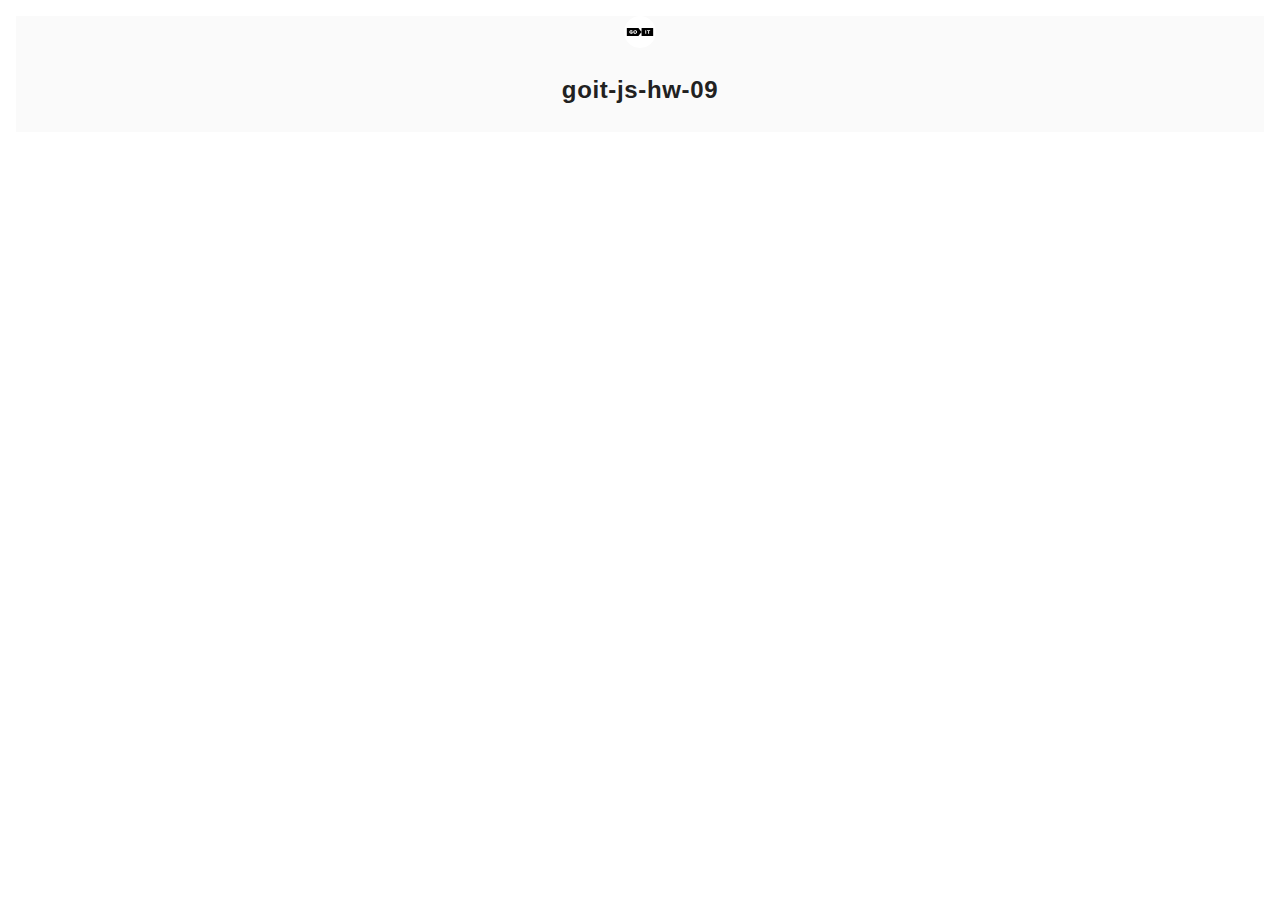
<file: src/index.html>
<!DOCTYPE html>
<html lang="en">
  <head>
    <meta charset="UTF-8" />
    <link rel="icon" type="image/svg+xml" href="/favicon.svg" />
    <meta http-equiv="X-UA-Compatible" content="IE=edge" />
    <meta name="viewport" content="width=device-width, initial-scale=1.0" />
    <title>Alex Gallery</title>
    <link rel="stylesheet" href="./css/styles.css" />
  </head>
  <body>
    <section><img src="./public/favicon.svg" alt="GO-IT logo" /></section>
    <h1 class="title">goit-js-hw-09</h1>
    <load ="partials/header.html" />
  </body>
</html>
</file>
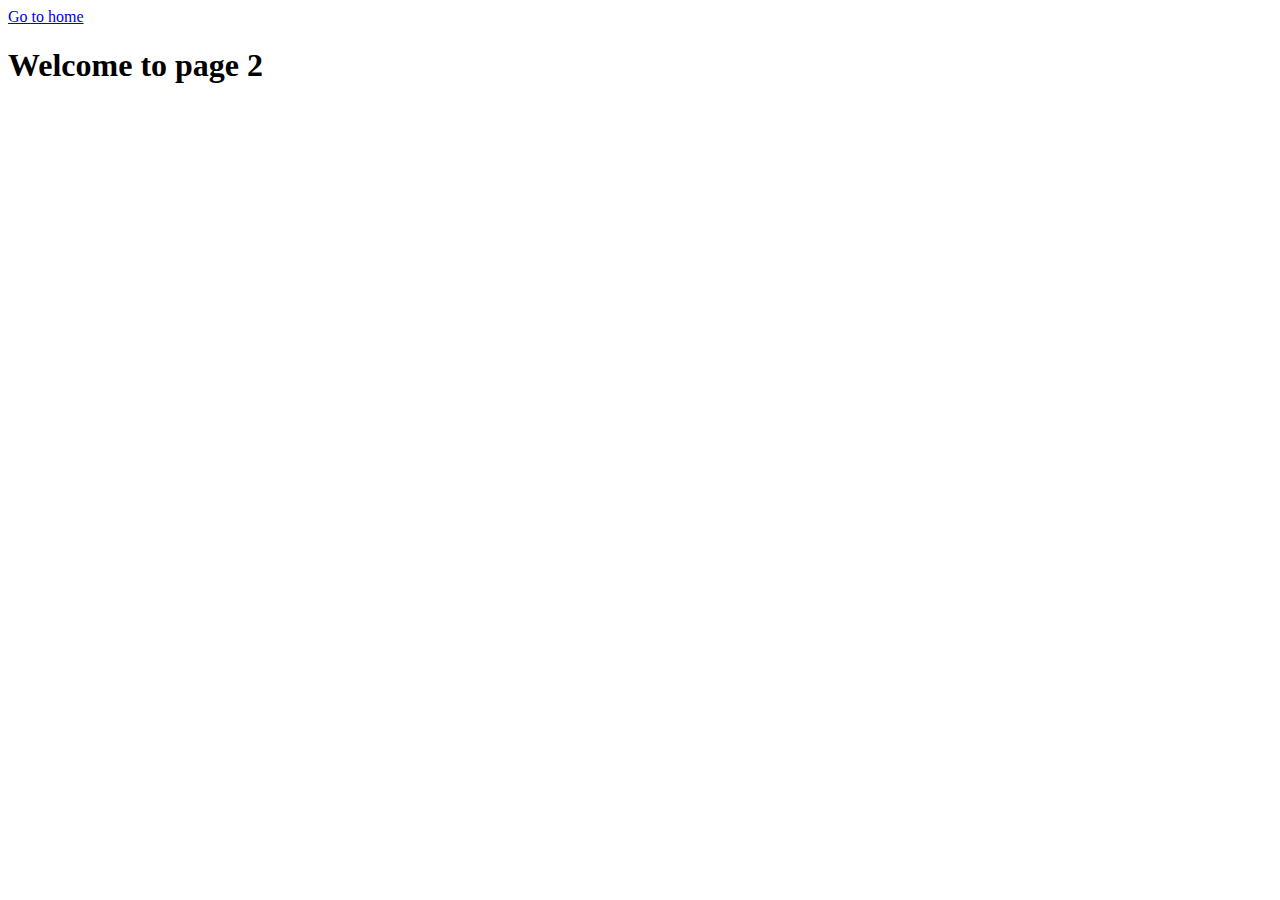
<file: page-2.html>
<!DOCTYPE html>
<html lang="en">
  <head>
    <meta charset="UTF-8" />
    <meta http-equiv="X-UA-Compatible" content="IE=edge" />
    <meta name="viewport" content="width=device-width, initial-scale=1.0" />
    <title>Page 2</title>
  </head>
  <body>
    <section>
      <a href="./index.html">Go to home</a>
      <h1>Welcome to page 2</h1>
    </section>
  </body>
</html>
</file>
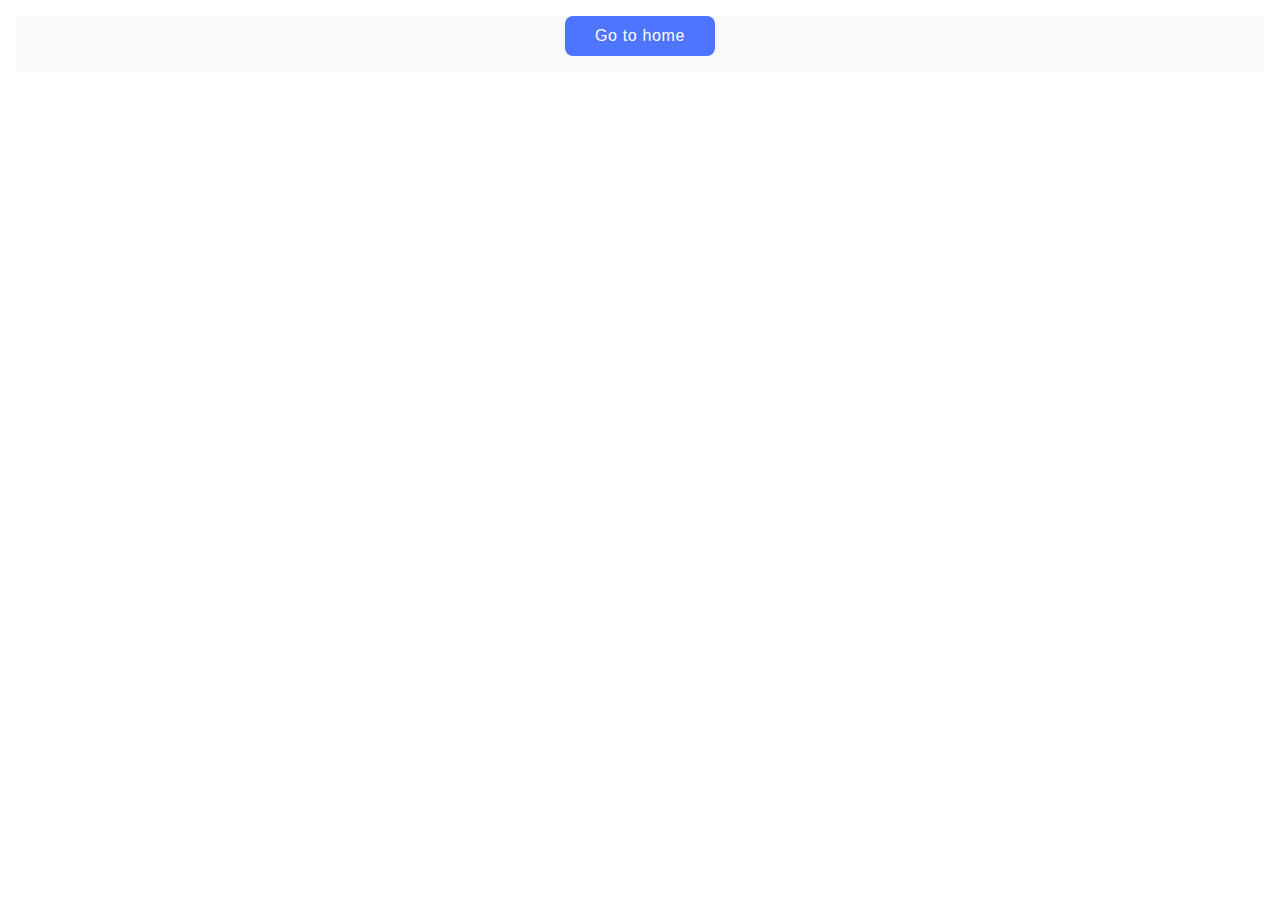
<file: src/1-gallery.html>
<!DOCTYPE html>
<html lang="en">
  <head>
    <meta charset="UTF-8" />
    <link rel="icon" type="image/svg+xml" href="/favicon.svg" />
    <meta http-equiv="X-UA-Compatible" content="IE=edge" />
    <meta name="viewport" content="width=device-width, initial-scale=1.0" />
    <title>Gallery</title>
    <link rel="stylesheet" href="./css/styles.css" />
  </head>
  <body>
    <section>
      <a class="nav-item" href="./index.html">Go to home</a>
      <h1 hidden>Welcome to Gallery</h1>
      <ul class="gallery"></ul>
    </section>
    <script type="module" src="./js/1-gallery.js"></script>
  </body>
</html>
</file>
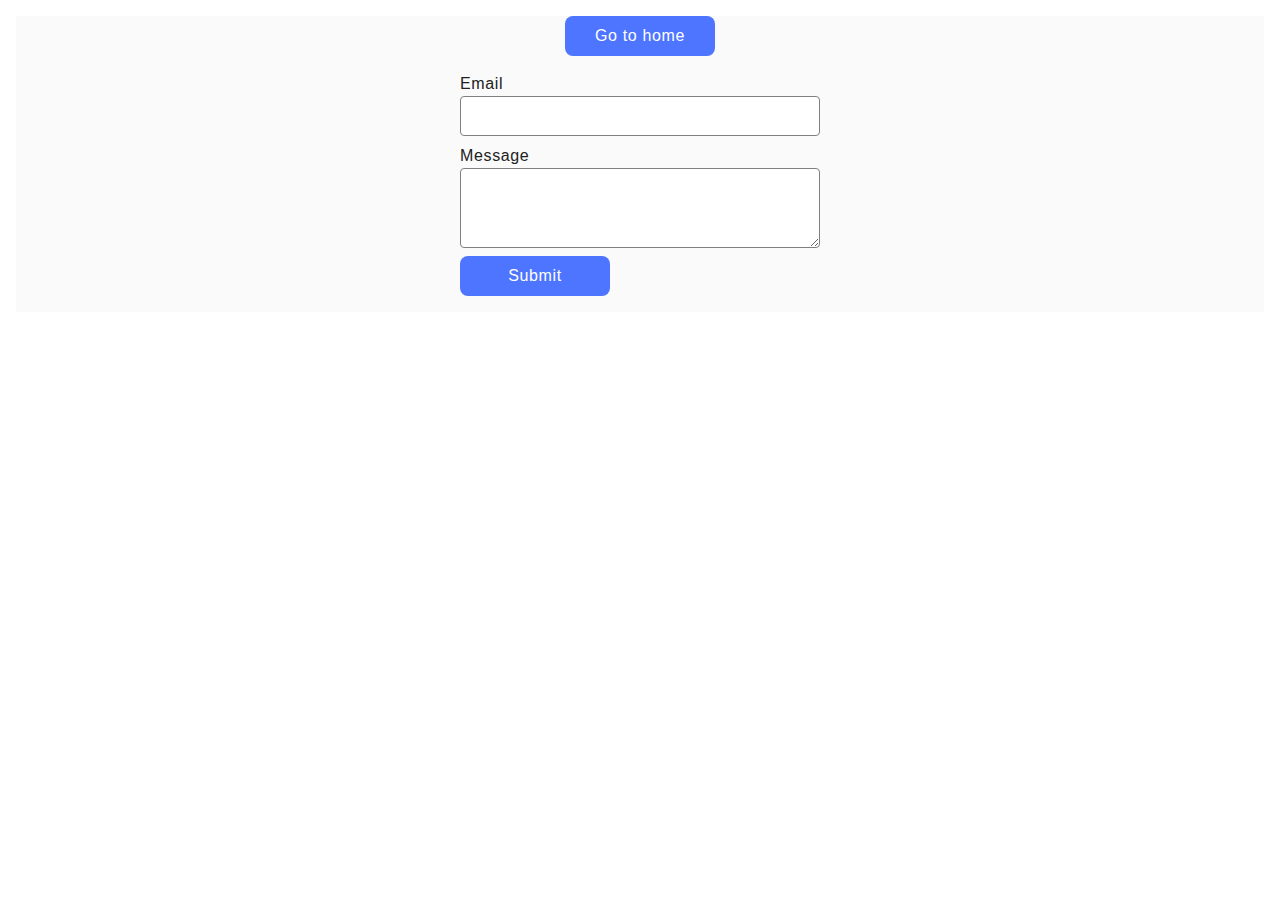
<file: src/2-form.html>
<!DOCTYPE html>
<html lang="en">
  <head>
    <meta charset="UTF-8" />
    <link rel="icon" type="image/svg+xml" href="/favicon.svg" />
    <meta http-equiv="X-UA-Compatible" content="IE=edge" />
    <meta name="viewport" content="width=device-width, initial-scale=1.0" />
    <title>Form</title>
    <link rel="stylesheet" href="./css/styles.css" />
  </head>
  <body>
    <section>
      <a class="nav-item" href="./index.html">Go to home</a>
      <h1 hidden>Welcome to form</h1>
      <form class="feedback-form" autocomplete="off">
        <label>
          Email
          <input type="email" name="email" autofocus />
        </label>
        <label>
          Message
          <textarea name="message" rows="8"></textarea>
        </label>
        <button type="submit">Submit</button>
      </form>
    </section>
    <script type="module" src="./js/2-form.js"></script>
  </body>
</html>
</file>
<file: src/css/styles.css>
/**
  |============================
  | include css partials with
  | default @import url()
  |============================
*/
@import url('./reset.css');
@import url('./common.css');
@import url('./header.css');
@import url('./simplelightbox.css');
@import url('./gallery.css');
@import url('./form.css');

:root {
  font-family: Inter, Avenir, Helvetica, Arial, sans-serif;
  font-size: 16px;
  line-height: 24px;
  font-weight: 400;

  color: #242424;
  background-color: rgba(255, 255, 255, 0.87);

  font-synthesis: none;
  text-rendering: optimizeLegibility;
  -webkit-font-smoothing: antialiased;
  -moz-osx-font-smoothing: grayscale;
  -webkit-text-size-adjust: 100%;
}
</file>
